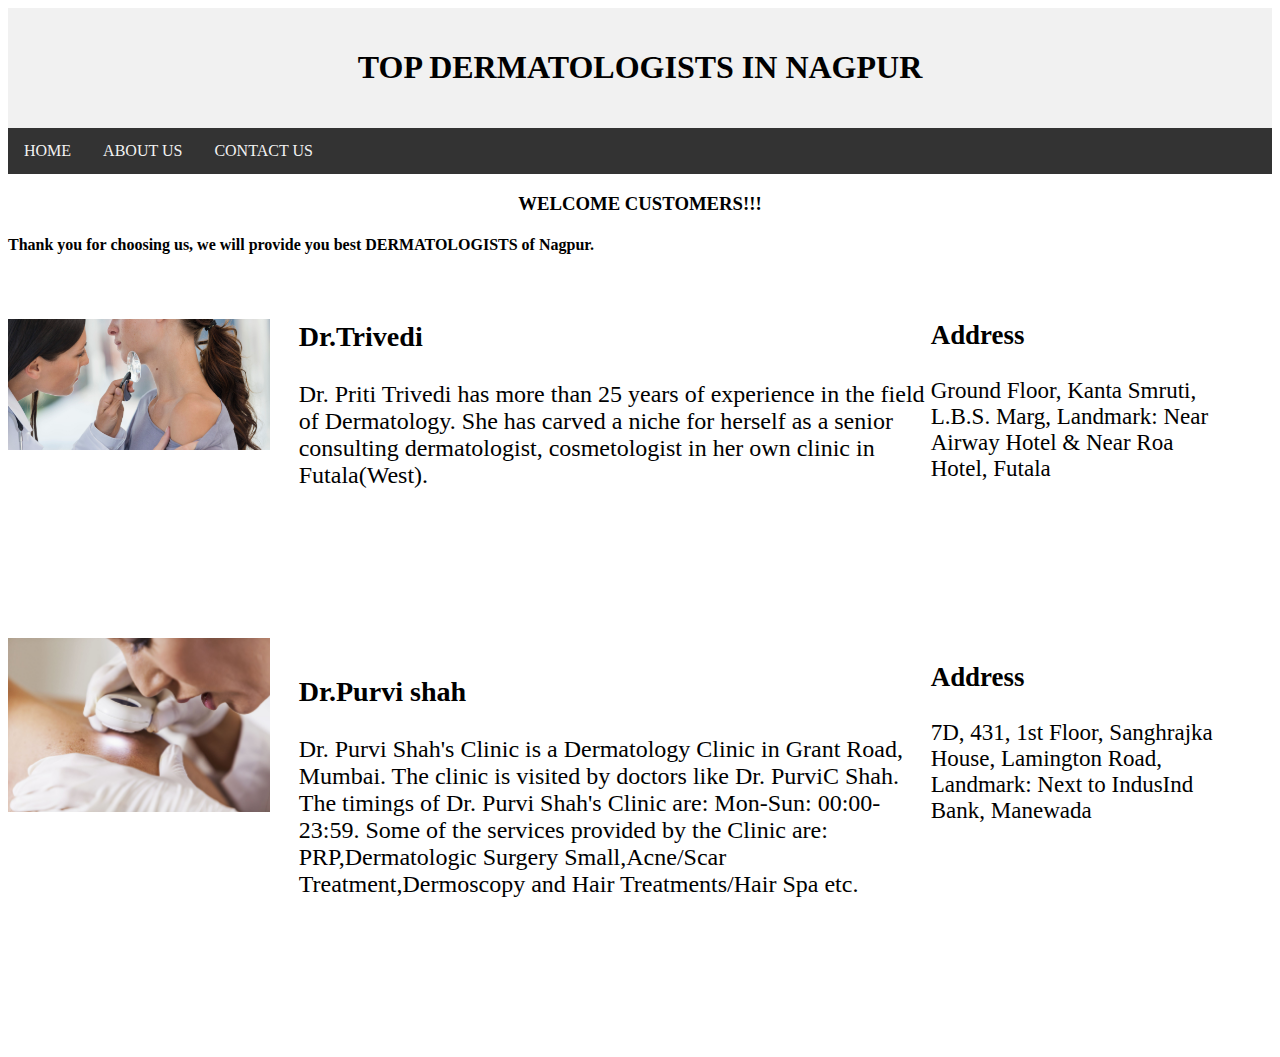
<file: index.html>
<!DOCTYPE html>
<html lang="en">
<head>
<title>CSS Website Layout</title>
<meta charset="utf-8">
<meta name="viewport" content="width=device-width, initial-scale=1">
	<link href="style.css" rel="stylesheet" type="text/css">
</head>
<body>

<div class="header">
  <h1>TOP DERMATOLOGISTS IN NAGPUR</h1>
  <p></p>
</div>

<div class="topnav">
  <a href="index.html">HOME</a>
  <a href="aboutus.html">ABOUT US</a>
  <a href="contactus.html">CONTACT US</a>
</div>
<div class="titles">
<h3>WELCOME CUSTOMERS!!! </h3>
<h4>Thank you for choosing us, we will provide you best DERMATOLOGISTS of Nagpur.</h4>
</div>
<br>
<div class="row">
  <div class="column side">
		<br>
		<img src="DERMA1.jpg" style="width:90%">
		<br><br><br><br><br><br><br><br>
		<img src="DERMA2.jpg" style="width:90%">
  </div>

  <div class="column middle">

    <p><h3>Dr.Trivedi</h3></p>
    <p>Dr. Priti Trivedi has more than 25 years of experience in the field of Dermatology. She has carved a niche for herself as a senior consulting dermatologist, cosmetologist in her own clinic in Futala(West). </p>
		<br><br><br><br><br>


		<p><h3>Dr.Purvi shah</h3></p>
    <p>Dr. Purvi Shah's Clinic is a Dermatology Clinic in Grant Road, Mumbai. The clinic is visited by doctors like Dr. PurviC Shah. The timings of Dr. Purvi Shah's Clinic are: Mon-Sun: 00:00-23:59. Some of the services provided by the Clinic are: PRP,Dermatologic Surgery Small,Acne/Scar Treatment,Dermoscopy and Hair Treatments/Hair Spa etc. </p>
		<br><br><br><br><br>
	</div>

  <div class="column side">
	<p><h3>Address</h3></p>
	<p>Ground Floor, Kanta Smruti, L.B.S. Marg, Landmark: Near Airway Hotel & Near Roa Hotel, Futala</p>
	<br><br><br><br><br>


	<p><h3>Address</h3></p>
	<p>7D, 431, 1st Floor, Sanghrajka House, Lamington Road, Landmark: Next to IndusInd Bank, Manewada</p>
	<br><br><br>
  </div>
</div>

</body>
</html>
</file>
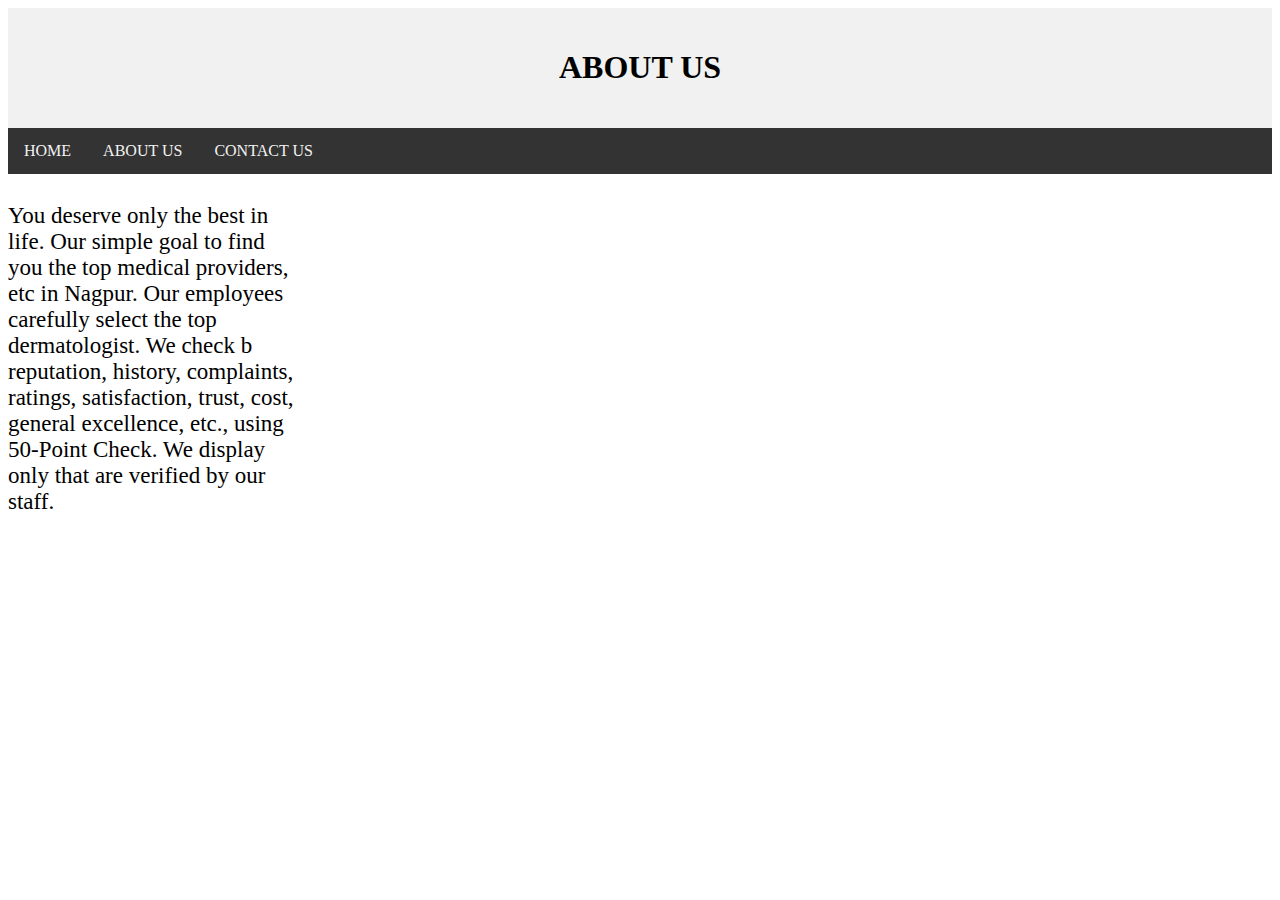
<file: aboutus.html>
<!DOCTYPE html>
<html lang="en">
<head>
<title>CSS Website Layout</title>
<meta charset="utf-8">
<meta name="viewport" content="width=device-width, initial-scale=1">
	<link href="style.css" rel="stylesheet" type="text/css">
</head>
<body>

<div class="header">
  <h1>ABOUT US</h1>
  <p></p>
</div>

<div class="topnav">
  <a href="index.html">HOME</a>
  <a href="aboutus.html">ABOUT US</a>
  <a href="contactus.html">CONTACT US</a>
</div>

<div class="row">
  <div class="column side">
    <h2></h2>
		<P>You deserve only the best in life. Our simple goal to find you the top  medical providers, etc in Nagpur. Our employees carefully select the top dermatologist. We check b reputation, history, complaints, ratings, satisfaction, trust, cost, general excellence, etc., using 50-Point Check. We display only  that are verified by our staff. </P>
  </div>
</file>
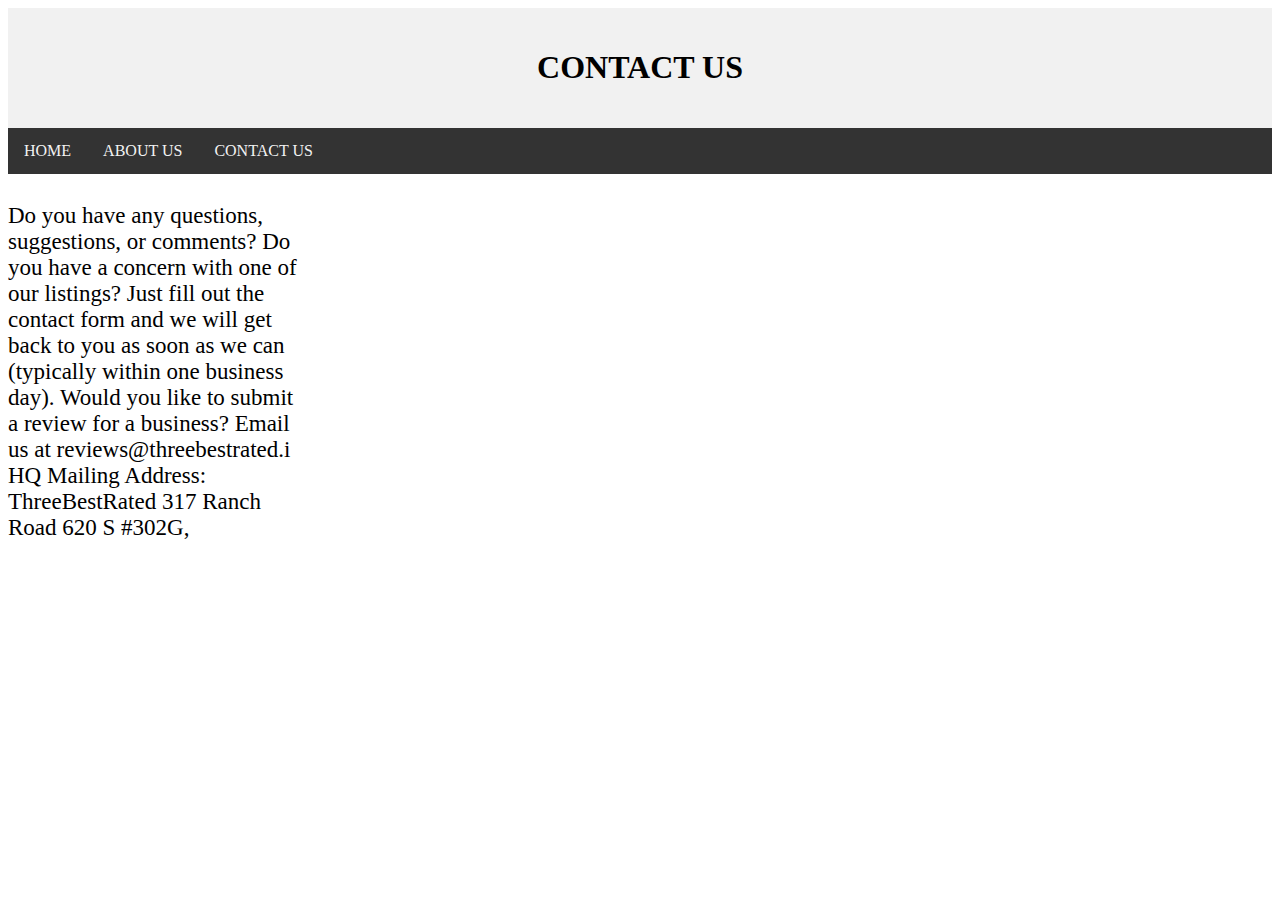
<file: contactus.html>
<!DOCTYPE html>
<html lang="en">
<head>
<title>CSS Website Layout</title>
<meta charset="utf-8">
<meta name="viewport" content="width=device-width, initial-scale=1">
	<link href="style.css" rel="stylesheet" type="text/css">
</head>
<body>

<div class="header">
  <h1>CONTACT US</h1>
  <p></p>
</div>

<div class="topnav">
  <a href="index.html">HOME</a>
  <a href="aboutus.html">ABOUT US</a>
  <a href="contactus.html">CONTACT US</a>
</div>

<div class="row">
  <div class="column side">
    <h2></h2>
		<P> Do you have any questions, suggestions, or comments? Do you have a concern with one of our listings? Just fill out the contact form and we will get back to you as soon as we can (typically within one business day).

 Would you like to submit a review for a business? Email us at reviews@threebestrated.i

 HQ Mailing Address:
ThreeBestRated
317 Ranch Road 620 S #302G,</P>
  </div>
</file>
<file: style.css>
.header {
  background-color: #F1F1F1;
  text-align: center;
  padding: 20px;
}
.title{
  font-size: 30px;
}

/* The navbar container */
.topnav {
  overflow: hidden;
  background-color: #333;
}

/* Navbar links */
.topnav a {
  float: left;
  display: block;
  color: #f2f2f2;
  text-align: center;
  padding: 14px 16px;
  text-decoration: none;
}

/* Links - change color on hover */
.topnav a:hover {
  background-color: #ddd;
  color: black;
}

.column {
  float: left;
}

/* Left and right column */
.column.side{
  width:23%;
  font-size: 23px;
}

/* Middle column */
.column.middle {
  width: 50%;
  font-size: 24px;
}
.titles h3{
  text-align: center;
  font-family: Georgia;
}

/* Responsive layout - makes the three columns stack on top of each other instead of next to each other */
@media screen and (max-width: 600px) {
  .column.side, .column.middle {
    width: 100%;
  }
}
.footer {
  background-color: #F1F1F1;
  text-align: center;
  padding: 10px;
}
</file>
